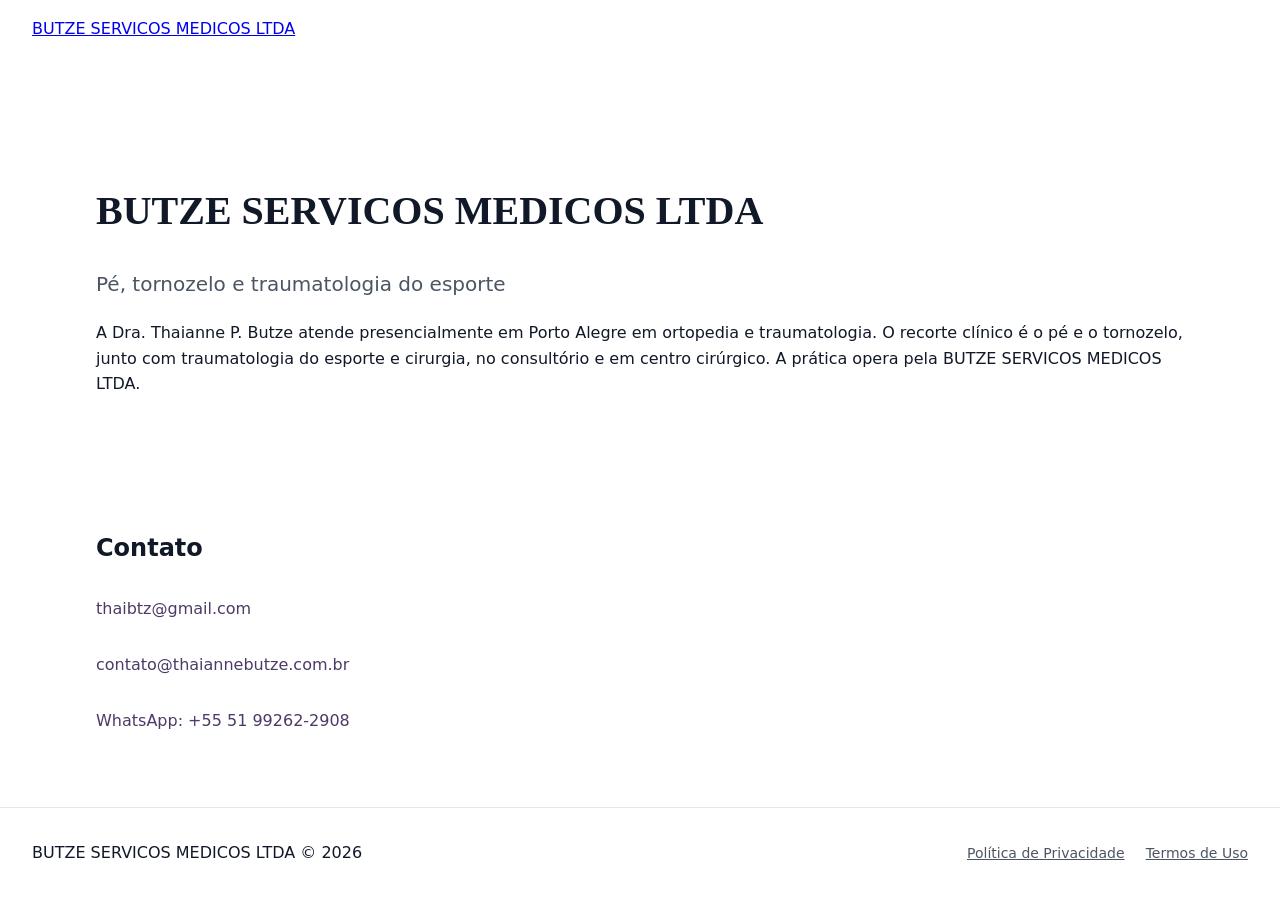
<file: index.html>
<!DOCTYPE html>
<html lang="pt-BR">
<head>
  <meta charset="UTF-8">
  <meta name="viewport" content="width=device-width, initial-scale=1.0">
  <title>BUTZE SERVICOS MEDICOS LTDA</title>
  <meta name="description" content="Dra. Thaianne P. Butze: ortopedia e traumatologia em Porto Alegre, com recorte de pé, tornozelo, traumatologia do esporte e cirurgia. CREMERS 45518.">
  <link rel="canonical" href="https://www.thaiannebutze.com.br/">
  <meta property="og:title" content="BUTZE SERVICOS MEDICOS LTDA">
  <meta property="og:description" content="Dra. Thaianne P. Butze: ortopedia e traumatologia em Porto Alegre, com recorte de pé, tornozelo, traumatologia do esporte e cirurgia. CREMERS 45518.">
  <meta property="og:url" content="https://www.thaiannebutze.com.br/">
  <meta property="og:image" content="https://www.thaiannebutze.com.br/og-image.png">
  <meta property="og:type" content="website">
  <link rel="icon" href="/favicon.svg" type="image/svg+xml">
  <link rel="apple-touch-icon" href="/apple-touch-icon.png">
  <link rel="stylesheet" href="/styles.css">
  <script type="application/ld+json">
{
  "@context": "https://schema.org",
  "@type": "MedicalBusiness",
  "name": "BUTZE SERVICOS MEDICOS LTDA",
  "url": "https://www.thaiannebutze.com.br/",
  "description": "Dra. Thaianne P. Butze: ortopedia e traumatologia em Porto Alegre, com recorte de pé, tornozelo, traumatologia do esporte e cirurgia. CREMERS 45518."
}
  </script>
</head>
<body>
  <header role="banner">
    <nav role="navigation" aria-label="Principal">
      <a href="/" class="logo">BUTZE SERVICOS MEDICOS LTDA</a>
    </nav>
  </header>

  <main role="main">
    <section class="hero">
      <h1>BUTZE SERVICOS MEDICOS LTDA</h1>
      <p class="tagline">Pé, tornozelo e traumatologia do esporte</p>
      <p class="about">A Dra. Thaianne P. Butze atende presencialmente em Porto Alegre em ortopedia e traumatologia. O recorte clínico é o pé e o tornozelo, junto com traumatologia do esporte e cirurgia, no consultório e em centro cirúrgico. A prática opera pela BUTZE SERVICOS MEDICOS LTDA.</p>
    </section>

    <section class="contact" id="contact">
      <h2>Contato</h2>
      <!-- generated from profile.yaml contacts where public: true -->
      <ul class="contact-list">
      <li><a href="mailto:thaibtz@gmail.com">thaibtz@gmail.com</a></li>
      <li><a href="mailto:contato@thaiannebutze.com.br">contato@thaiannebutze.com.br</a></li>
      <li><a href="https://wa.me/5551992622908" rel="noopener">WhatsApp: +55 51 99262-2908</a></li>
    </ul>
    </section>
  </main>

  <footer role="contentinfo">
    <p>BUTZE SERVICOS MEDICOS LTDA &copy; 2026</p>
    <nav aria-label="Legal">
      <a href="/privacy.html">Política de Privacidade</a>
      <a href="/terms.html">Termos de Uso</a>
    </nav>
  </footer>
</body>
</html>
</file>
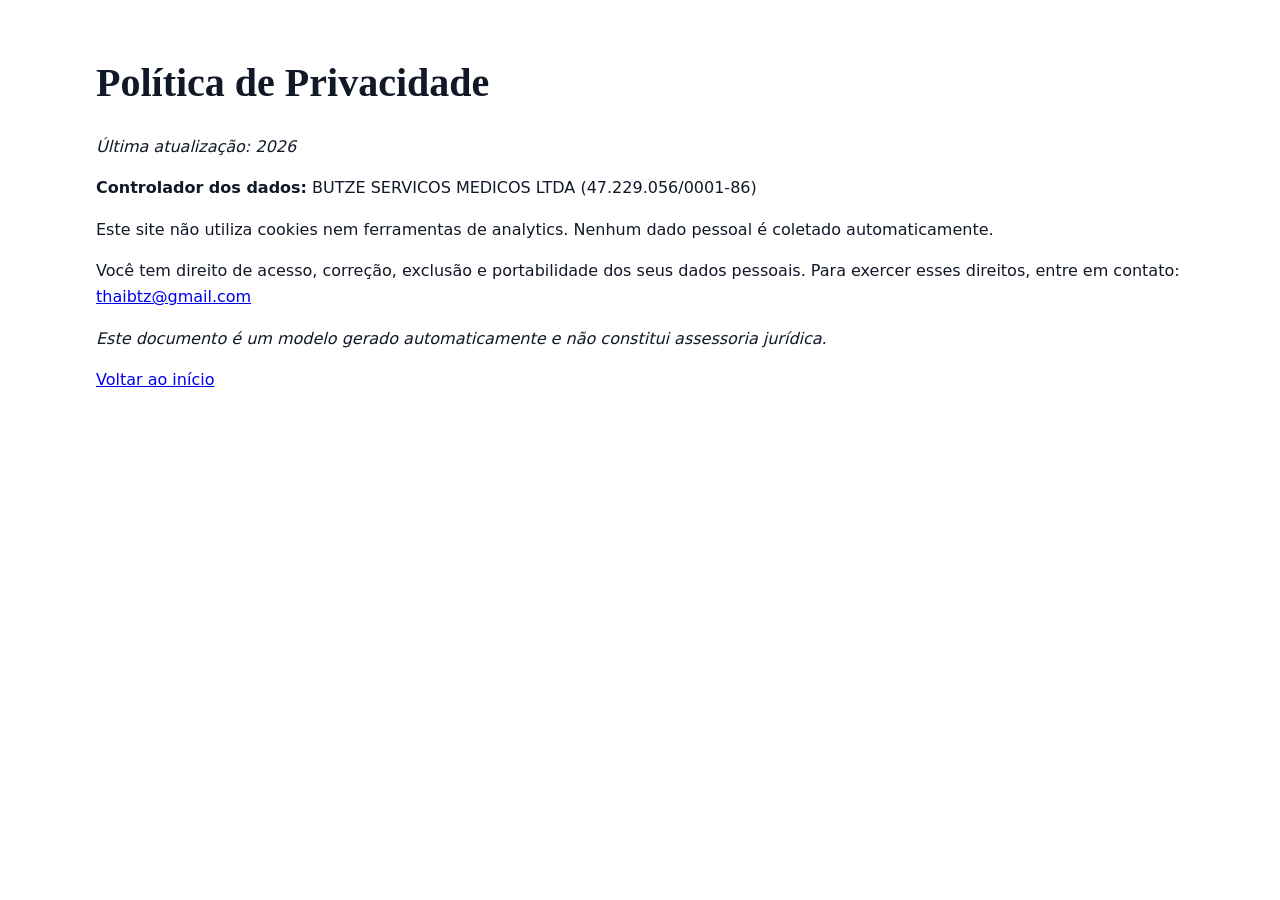
<file: privacy.html>
<!DOCTYPE html>
<html lang="pt-BR">
<head>
  <meta charset="UTF-8">
  <meta name="viewport" content="width=device-width, initial-scale=1.0">
  <title>Política de Privacidade — BUTZE SERVICOS MEDICOS LTDA</title>
  <link rel="stylesheet" href="/styles.css">
</head>
<body>
  <main role="main">
    <h1>Política de Privacidade</h1>
    <p><em>Última atualização: 2026</em></p>
    <p><strong>Controlador dos dados:</strong> BUTZE SERVICOS MEDICOS LTDA (47.229.056/0001-86)</p>
    <p>Este site não utiliza cookies nem ferramentas de analytics. Nenhum dado pessoal é coletado automaticamente.</p>
    <p>Você tem direito de acesso, correção, exclusão e portabilidade dos seus dados pessoais. Para exercer esses direitos, entre em contato: <a href="mailto:thaibtz@gmail.com">thaibtz@gmail.com</a></p>
    <p><em>Este documento é um modelo gerado automaticamente e não constitui assessoria jurídica.</em></p>
    <p><a href="/">Voltar ao início</a></p>
  </main>
</body>
</html>
</file>
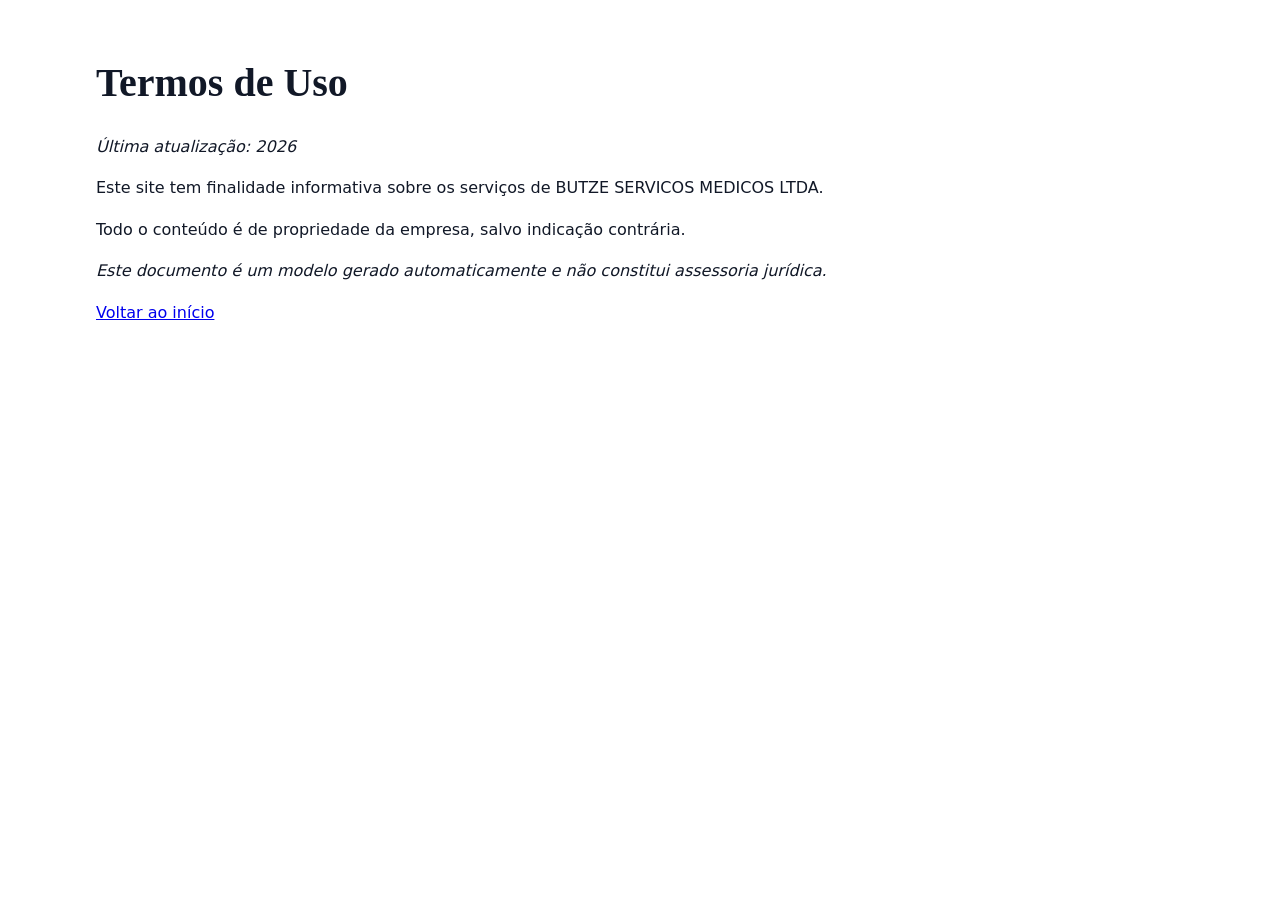
<file: terms.html>
<!DOCTYPE html>
<html lang="pt-BR">
<head>
  <meta charset="UTF-8">
  <meta name="viewport" content="width=device-width, initial-scale=1.0">
  <title>Termos de Uso — BUTZE SERVICOS MEDICOS LTDA</title>
  <link rel="stylesheet" href="/styles.css">
</head>
<body>
  <main role="main">
    <h1>Termos de Uso</h1>
    <p><em>Última atualização: 2026</em></p>
    <p>Este site tem finalidade informativa sobre os serviços de BUTZE SERVICOS MEDICOS LTDA.</p>
    <p>Todo o conteúdo é de propriedade da empresa, salvo indicação contrária.</p>
    <p><em>Este documento é um modelo gerado automaticamente e não constitui assessoria jurídica.</em></p>
    <p><a href="/">Voltar ao início</a></p>
  </main>
</body>
</html>
</file>
<file: styles.css>
/* Generated from brand/tokens.json by startup render site — do not hand-edit */
:root {
  --color-brand-primary: #4D3A67;
  --color-brand-accent: #2F9BA7;
  --color-brand-contrast: #FFFFFF;
  --color-surface-base: #FFFFFF;
  --color-surface-raised: #F7F5F8;
  --color-text-primary: #111827;
  --color-text-muted: #4B5563;
  --color-border-subtle: #E5E7EB;
  --font-family-heading: "Cinzel", "Palatino Linotype", Palatino, serif;
  --font-family-body: "Source Sans 3", "Source Sans Pro", system-ui, sans-serif;
  --font-size-base: 1rem;
  --font-size-h1: 2.5rem;
  --font-size-h2: 2rem;
  --font-size-h3: 1.5rem;
  --radius-sm: 0.25rem;
  --radius-md: 0.5rem;
  --radius-lg: 1rem;
  --shadow-sm: 0 1px 2px rgba(0,0,0,0.05);
  --spacing-unit: 0.25rem;
  --container-max: 72rem;
}

*, *::before, *::after { box-sizing: border-box; }

body {
  margin: 0;
  font-family: var(--font-family-body);
  font-size: var(--font-size-base);
  color: var(--color-text-primary);
  background: var(--color-surface-base);
  line-height: 1.6;
}

header, footer {
  padding: 1rem 2rem;
}

main {
  max-width: var(--container-max);
  margin: 0 auto;
  padding: 2rem;
}

h1 {
  font-family: var(--font-family-heading);
  font-size: var(--font-size-h1);
  line-height: 1.2;
}

.hero { padding: 4rem 0; }

.tagline {
  font-size: 1.25rem;
  color: var(--color-text-muted);
}

.contact { padding: 2rem 0; }

.contact-list {
  list-style: none;
  padding: 0;
  margin: 0;
  display: grid;
  gap: 0.75rem;
}

/* 44px minimum target size for touch */
.contact-list a {
  display: inline-block;
  min-height: 44px;
  line-height: 44px;
}

.contact a {
  color: var(--color-brand-primary);
  text-decoration: none;
}

.contact a:hover,
.contact a:focus {
  text-decoration: underline;
  outline: 2px solid var(--color-brand-primary);
  outline-offset: 2px;
}

footer {
  border-top: 1px solid var(--color-border-subtle);
  display: flex;
  justify-content: space-between;
  align-items: center;
}

footer a {
  color: var(--color-text-muted);
  margin-left: 1rem;
  font-size: 0.875rem;
}

.not-found {
  text-align: center;
  padding: 6rem 2rem;
}

.not-found a {
  color: var(--color-brand-primary);
}

@media (prefers-reduced-motion: reduce) {
  *, *::before, *::after {
    animation-duration: 0.01ms !important;
    transition-duration: 0.01ms !important;
  }
}
</file>
